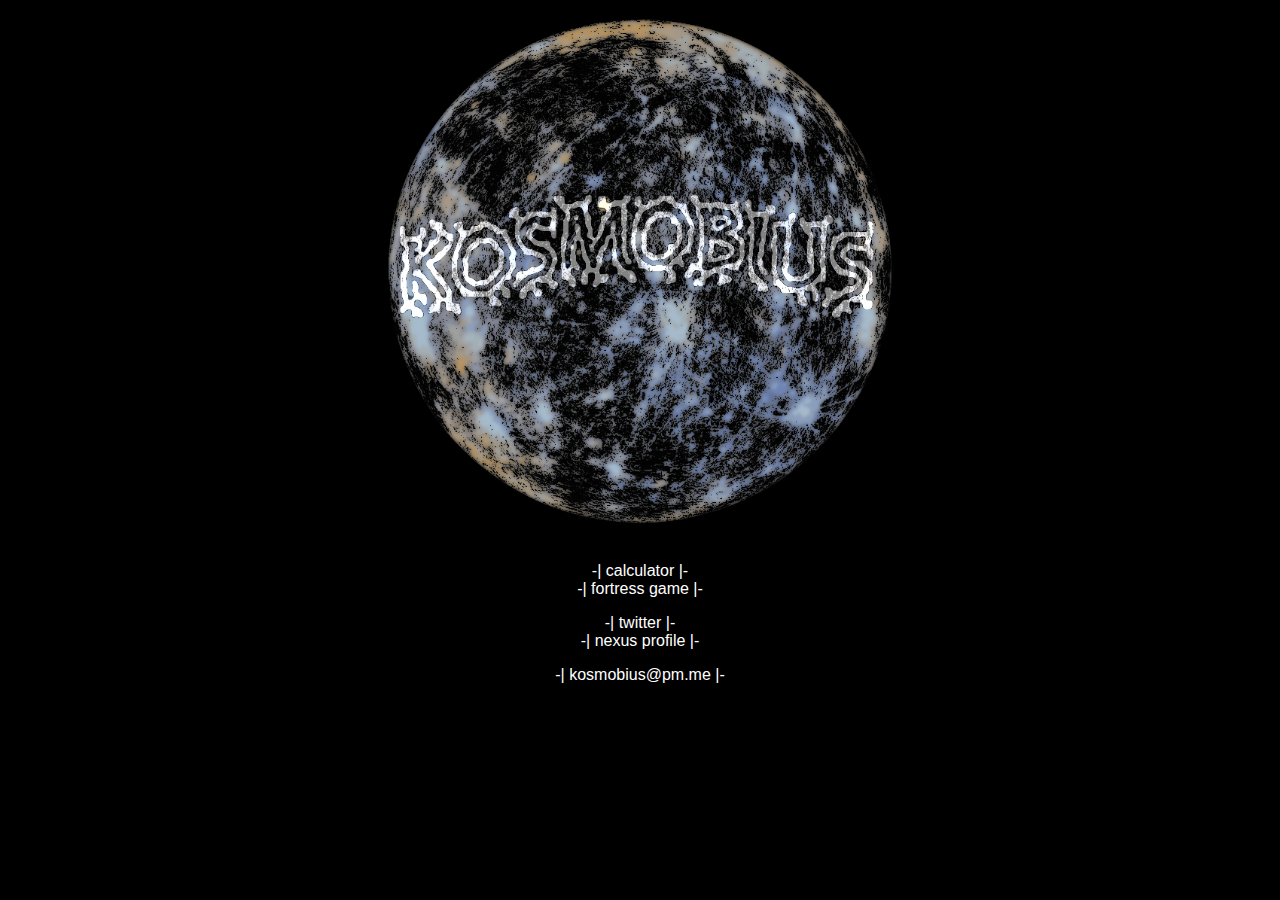
<file: index.html>
<!DOCTYPE html>
<html>
	<title>kosmobius</title>
<head>
	<meta name="viewport" content="width=device-width, initial-scale=1.0">
</head>
<body>

<div id="container_m">
	
	<!--//Test Section 1-->
	
	<div id="splash_box1"> <img id="splash_img1" src="Images/Kosmobius Mercury Logo-1.jpeg">
	</div>
	
	<div id="nav_dump1">
		<ul>
			<li><a href="Calculator/Calculator-AE.html">-| calculator |-</a></li>
			<li><a href="Calculator/Fortress.html">-| fortress game |-</a></li>
			<p/>
			<li><a href="http://www.twitter.com/kosmobius">-| twitter |-</a></li>
			<li><a href="http://www.nexusmods.com/games/users/34241365/?">-| nexus profile |-</a></li>
			<p/>
			<li>-| kosmobius@pm.me |-</li>
		</ul>
	</div>
</div>

<style>
body {
	background-color: black;
   margin: 0;
   padding: 0;
}
#container_m {
	height: 100%;
}
div {

}

ul {
	list-style-type: none;
	padding: 0px;
}
.active {
	
}
li a {
	text-decoration: none;
	color: white;
}
a:link {
    text-decoration: none;
	 color: white;
}
a:visited {
    text-decoration: none;

}

a:hover {
    text-decoration: underline;
	 color: lightblue;
}

a:active {
    text-decoration: underline;
	 color: red;
}

div #splash_box1 {

}
#splash_img1 {
	margin: auto 25% auto 25%;
	width: 50%;
}
div #nav_dump1 {
	margin: auto 37% auto 37%;
	width: 26%;
	text-align: center;
	font-size: 12pt;
	color: white;
	font-family: consolas, calibri, helvetica;
}

</style>

</body>
</html>
</file>
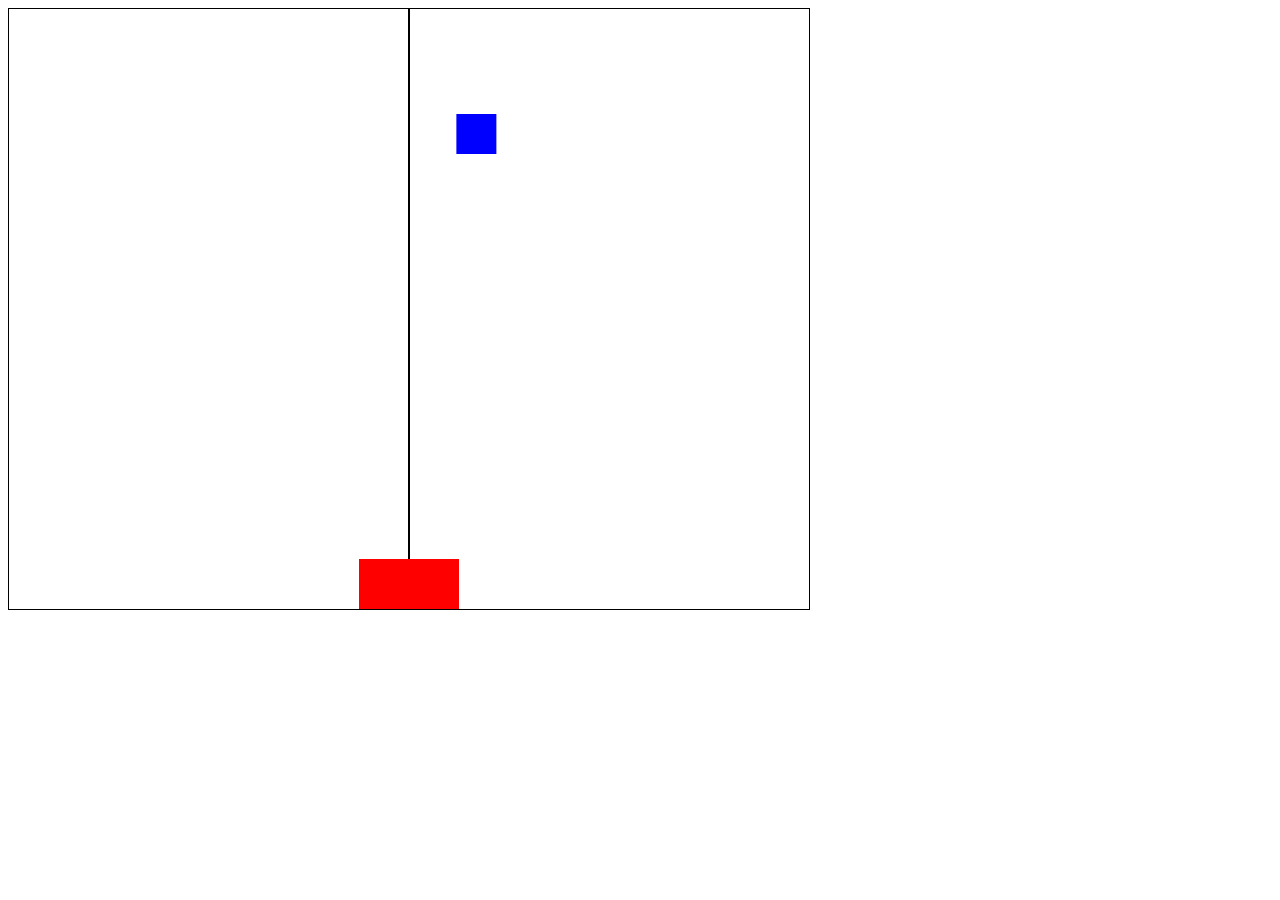
<file: DESD-ptt.html>
<!DOCTYPE html>
<html>
<head><link rel="stylesheet" type="text/css" href="DESD-styles.css"></head>
<body>

<canvas id="gameCanvas" width="800" height="600"></canvas>

<script>

//distraction 
var distX;
var distY = 0;
var distSpeedX = 3;
var distSpeedY = 5;
var distWidth = 40;
var distHeight = 40;
var spawnRate = 1500;
var lastSpawn = -1;
var distList = [];

//player
var playerWidth = 100;
var playerHeight = 50;
var playerX = 350;//800/2-playerWidth/2;
var playerY = 600-playerHeight;
var hitCount = 0;

window.onload = function() { //onload functions
	console.log("window loaded"); //console test
	canvas = document.getElementById('gameCanvas'); //link doc canvas to js canvas
	canvasContext = canvas.getContext('2d'); //????? !!research!!
	
	var framesPerSecond = 30; //set fps, convert refresh to 30 fps (1000/30)
	setInterval(function() {
				animate()
	}, 1000/framesPerSecond); //establish fps

}

function spawnRandomObject(){

    var t;
    if(Math.random()<0.50){t="green";}else{t="blue";}
    var distBlock={
        type:t, 
        x:Math.random()*canvas.width,
        y:distY,
    }
    distList.push(distBlock);
}



function animate() {

	var time=Date.now();

    if(time>(lastSpawn+spawnRate)){
    lastSpawn=time;
    spawnRandomObject();
    }

	//wipe canvas
	colorRect(0,0,canvas.width,canvas.height, 'white');	

	//draw middle line for measuring
	colorRect(399,0, 2,canvas.height, 'black');

	//moving objects
	for(var i=0; i < distList.length; i++ ){
		var distBlock = distList[i];
		distBlock.y+=distSpeedY;


		if (distBlock.x + distWidth < playerX || distBlock.x > playerX + playerWidth ) {
			if (distBlock.x + 30 < playerX+playerWidth/2) {
				distBlock.x += distSpeedX;
			} else if (distBlock.x + 10 > playerX+playerWidth/2) {
				distBlock.x -= distSpeedX;
			}
		}	

		/*
		if (distBlock.x + distWidth/2 !== playerX + playerWidth/2) {
			if ( distBlock.x < playerX  ) {
			distBlock.x += distSpeedX;
			} else if ( distBlock.x + distWidth > playerX + playerHeight ) {
				distBlock.x -=  distSpeedX;
			} 
		} 
		*/




		if ( distBlock.y+distHeight/2 === playerY ) {
			console.log("hit!");
			hitCount++;
		}

		colorRect(distBlock.x,distBlock.y, distWidth,distHeight, distBlock.type);

	} //end for loop

	// draw player
	colorRect(playerX,playerY, playerWidth,playerHeight, 'red');

}

//how to draw rectangles
function colorRect(leftX,topY, width,height, drawColor) {
	canvasContext.fillStyle	= drawColor;
	canvasContext.fillRect(leftX,topY, width,height);

}






</script>
</body>
</html>
</file>
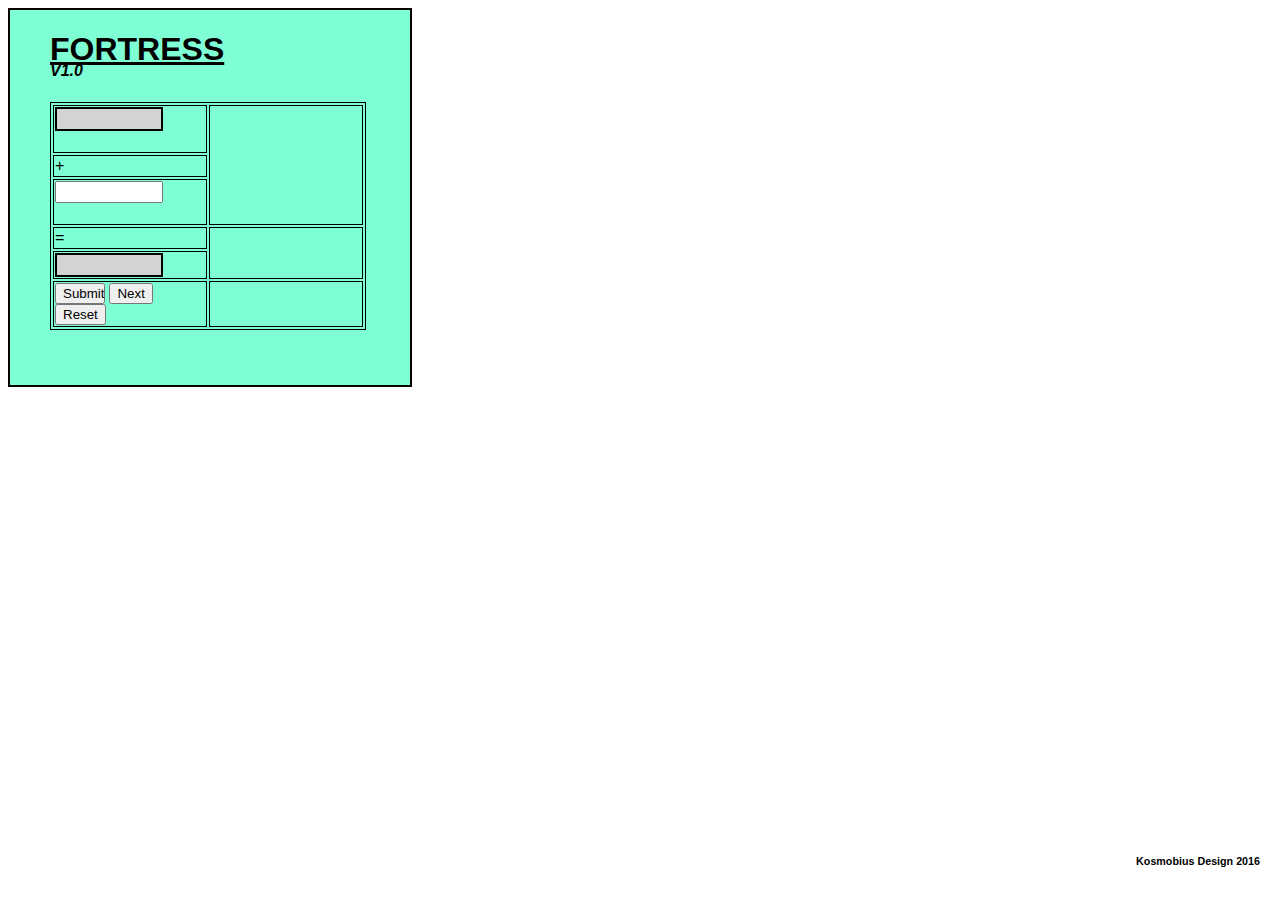
<file: Fortress.html>
<!DOCTYPE html>
<html>

    <head>
    </head>

    <body>
        <div id="mainpage">
            	<h1>FORTRESS</h1>
            	<h4>V1.0</h4>
            <table id="mainTbl">
                <tr>
                    <td>    <!--Computer input (1)-->
                        <div class="textArea" id="inBox1"></div>
                        <div class="errMsg" id="errMsg1">
                        </div>
                    </td>
                    <td rowspan="3" id="tgtBox">
                    </td>
                </tr>
                <tr>
                    <td>+</td>
                </tr>
                <tr>
                    <td>    <!--Player input (2)-->
                        <input class="input" id="inBox2" type="number" value="">
                        <div class="errMsg" id="errMsg2">
                        </div>
                    </td>
                </tr>
                <tr>
                    <td>=</td>  <!--Display win/lose message-->
                    <td rowspan="2" id="msgBox"></td>
                </tr>
                <tr>
                    <td>    <!--Display player's answer-->
                        <div class="textArea" id="outBox">
                        </div>
                    </td>
                </tr>
                <tr>
                    <td>    <!--Buttons-->
                        <button id="submitBtn" onclick='ansVal()'>Submit</button>
								<button onclick='nextBtn()'>Next</button>
                        <button onclick='clrScrn()'>Reset</button>
                    </td>   <!--Display player score-->
                    <td id="scoreBox">
                    </td>
                </tr>
            </table>
            	<h6>Kosmobius Design 2016</h6>
        </div>


        <!--JavaScript-->
		  <script>
		  	var input1;
			var input2;
			var output;
			var compNum;
			var tgtNum = 0;
			var pScore = 0;
			var pCorrect = false;
			var winState = false;
			const MAX_SCORE = 10;


			window.onload = function() {
			console.log('ready...');
			console.log("input1: " + input1, "input2: " + input2, "output: " + output, "correct: " + pCorrect, 							"tgtNum: " + tgtNum);
			}();

			function ansVal() {
				addFields();
				
				if (pCorrect) {
					console.log('press next');
				} else {
					runCalc();
				}
			}
			
			function runCalc() {
				console.log('-------');	
			   console.log('runCalc');
					
			   addFields();
			   checkFields();
				
				if (pScore == MAX_SCORE) {
					document.getElementById('submitBtn').innerHTML = "Again!";
					winState = true;
					} else if ( pScore < MAX_SCORE) {
						document.getElementById('submitBtn').innerHTML = "Submit";
					}				
					console.log('correct: ' + pCorrect);
			}

			function checkFields() {
			   console.log("checkFields,", "output:", output);
 			  
				var valInput = function() {
					if (tgtNum != 0 && input1 + input2 != 0) {
					  document.getElementById('errMsg1').innerHTML = "";
					  document.getElementById('errMsg2').innerHTML = "";
					  document.getElementById('outBox').innerHTML = output;
					} else if (tgtNum == 0) {
						document.getElementById('msgBox').innerHTML = "Press Next";
					}

					if (tgtNum != 0 && input1 == 0) {
					  document.getElementById('outBox').innerHTML = "";
					  document.getElementById('errMsg1').innerHTML = "Please enter a number";
					} else if (tgtNum == 0) {
						document.getElementById('msgBox').innerHTML = "Press Next";
					}

					if (tgtNum != 0 && input2 == 0) {
					  document.getElementById('outBox').innerHTML = "";
					  document.getElementById('errMsg2').innerHTML = "Please enter a number";
					} else if (tgtNum == 0) {
						document.getElementById('msgBox').innerHTML = "Press Next";
					}    
				}();


				if (output) {
					console.log('output');
				
					if (input1 + input2 == tgtNum) {
						console.log('correct');
						document.getElementById('msgBox').innerHTML = "Correct!";
						pCorrect = true;
						pScore++;
						
						if (pScore == MAX_SCORE) {
							document.getElementById('msgBox').innerHTML = "Win!";
						}
						
						if (pScore > MAX_SCORE) {
							clrScrn();
							numGen();
							} 
						} else if (input1 + input2 != tgtNum) {
								console.log('incorrect');
								document.getElementById('msgBox').innerHTML = "Incorrect!";
							}
				document.getElementById('scoreBox').innerHTML = "Your Score: " + pScore;
				console.log('Player Score: ' + pScore);
			}
		}

			function addFields() {
			    console.log('addFields');
			    input1 = Number(document.getElementById('inBox1').innerHTML);
			    input2 = Number(document.getElementById('inBox2').value);
			    output = input1 + input2;
			}

			function numGen() {
				tgtNum = Math.floor((Math.random() * 100) + 1);
				compNum = Math.floor((Math.random() * (tgtNum/3)) + 1); 
			   console.log(tgtNum - compNum);
 			}

			function nextBtn() {
				numGen();
				document.getElementById('tgtBox').innerHTML = tgtNum;
		    	document.getElementById('inBox1').innerHTML = compNum;
		    	document.getElementById('inBox2').value = "";
				document.getElementById('outBox').innerHTML = "";
				document.getElementById('msgBox').innerHTML = "";
				document.getElementById('errMsg1').innerHTML = "";
				document.getElementById('errMsg2').innerHTML = "";
				pCorrect = false;
			}

			function clrScrn() {
				 document.getElementById('inBox1').innerHTML = "";
			    document.getElementById('inBox2').value = "";
			    document.getElementById('errMsg1').innerHTML = "";
			    document.getElementById('errMsg2').innerHTML = "";
			    document.getElementById('outBox').innerHTML = "";
				 document.getElementById('tgtBox').innerHTML = "";
				 document.getElementById('msgBox').innerHTML = "";
				 document.getElementById('scoreBox').innerHTML = "";
				 tgtNum = 0;
				 pCorrect = false;
				 pScore = 0;
				 console.log("input1: " + input1, "input2: " + input2, "output: " + output, "correct: " + pCorrect, "tgtNum: " + tgtNum, "pScore: " + pScore);
				 
			}
			
			</script>

        <!--CSS-->
        <style>
            body {
                font-family: Calibri, Arial;
            }
            #mainpage {
                border: 2px solid black;
                height: 375px;
                width: 400px;
                background: aquamarine;
            }
            #mainTbl {
                margin-left: 40px;
            }
            h1 {
                margin-left: 40px;
                text-align: left;
                margin-bottom: 0px;
                text-decoration: underline;
            }
            h4 {
                margin-top: -6px;
                margin-left: 40px;
                text-align: left;
                font-style: italic;
            }
            h6 {
                position: absolute;
                bottom: 8px;
                right: 20px;
            }
            table {
                border: 1px solid black;
            }
            td {
                border: 1px solid black;
                width: 150px;
            }
            #tgtBox {
                border: 1px solid black;
                height: 100px;
                width: 100px;
                text-align: center;
					 font-size: 90px;
            }
            div {
                position: static;
            }
            .input {
                height: 16px;
                width: 100px;
                text-align: right;
            }
            .errMsg {
                height: 20px;
                color: red;
            }
				#msgBox {
					text-align: center;
					font-size: 30px;
				}
				#scoreBox {
					text-align: center;
				}
            #outBox {
                height: 20px;
                width: 100px;
                border: 2px solid black;
                background: lightgrey;
                text-align: right;
                padding-right: 4px;
            }
				.textArea {
                height: 20px;
                width: 100px;
                border: 2px solid black;
                background: lightgrey;
                text-align: right;
                padding-right: 4px;
            }
				#submitBtn {
					width: 50px;
				}
				
        </style>
    </body>

</html>
</file>
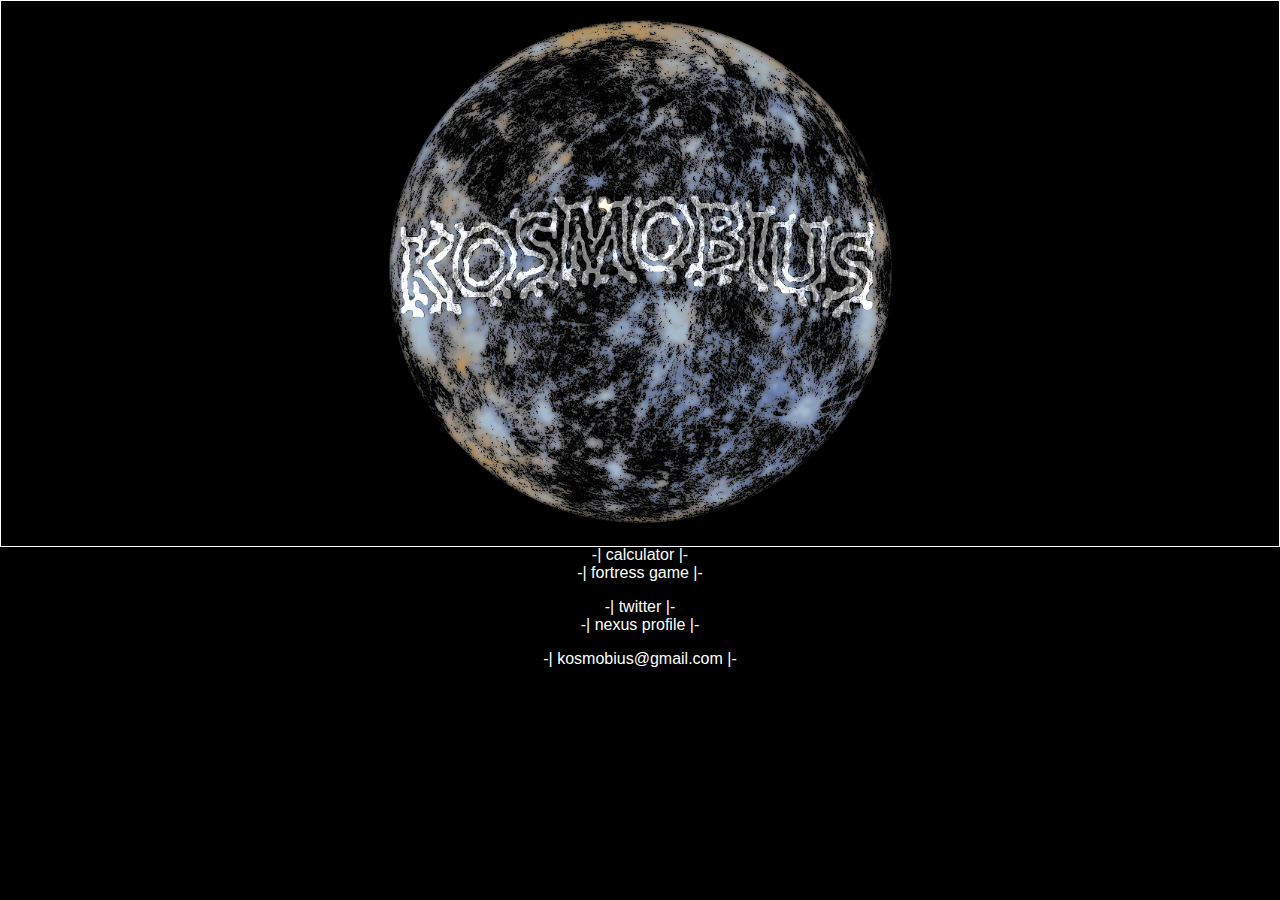
<file: index (WIP).html>
<!DOCTYPE html>
<html>
	<title>kosmobius: game design</title>
<head>
	<meta name="viewport" content="width=device-width, initial-scale=1.0">
</head>
<body>


	<div class="splash_box">
		
		<img id="splash_img1" src="Images/Kosmobius Mercury Logo-1.jpeg">
		
		<ul id="nav_dump1">
			<li><a href="Calculator/Calculator-AE.html">-| calculator |-</a></li>
			<li><a href="Calculator/Fortress.html">-| fortress game |-</a></li>
			<p/>
			<li><a href="http://www.twitter.com/kosmobius">-| twitter |-</a></li>
			<li><a href="http://www.nexusmods.com/games/users/34241365/?">-| nexus profile |-</a></li>
			<p/>
			<li>-| kosmobius@gmail.com |-</li>
		</ul>
		
	</div>


<style>
body {
	background-color: black;
   margin: 0;
   padding: 0;
}
#container_m {
	height: 100%;
	position: relative;
}
div {
	border: 1px solid white;
}

ul {
	list-style-type: none;
	padding: 0px;
}
.active {
	
}
li a {
	text-decoration: none;
	color: white;
}
a:link {
    text-decoration: none;
	 color: white;
}
a:visited {
    text-decoration: none;

}

a:hover {
    text-decoration: underline;
	 color: lightblue;
}

a:active {
    text-decoration: underline;
	 color: red;
}

.splash_box {
	position: relative;
}
#splash_img1 {

	margin: auto 25% auto 25%;
	width: 50%;
}
#nav_dump1 {
	position: absolute;
	margin: auto 37% auto 37%;
	width: 26%;
	text-align: center;
	font-size: 12pt;
	color: white;
	font-family: consolas, calibri, helvetica;
	}

</style>

</body>
</html>
</file>
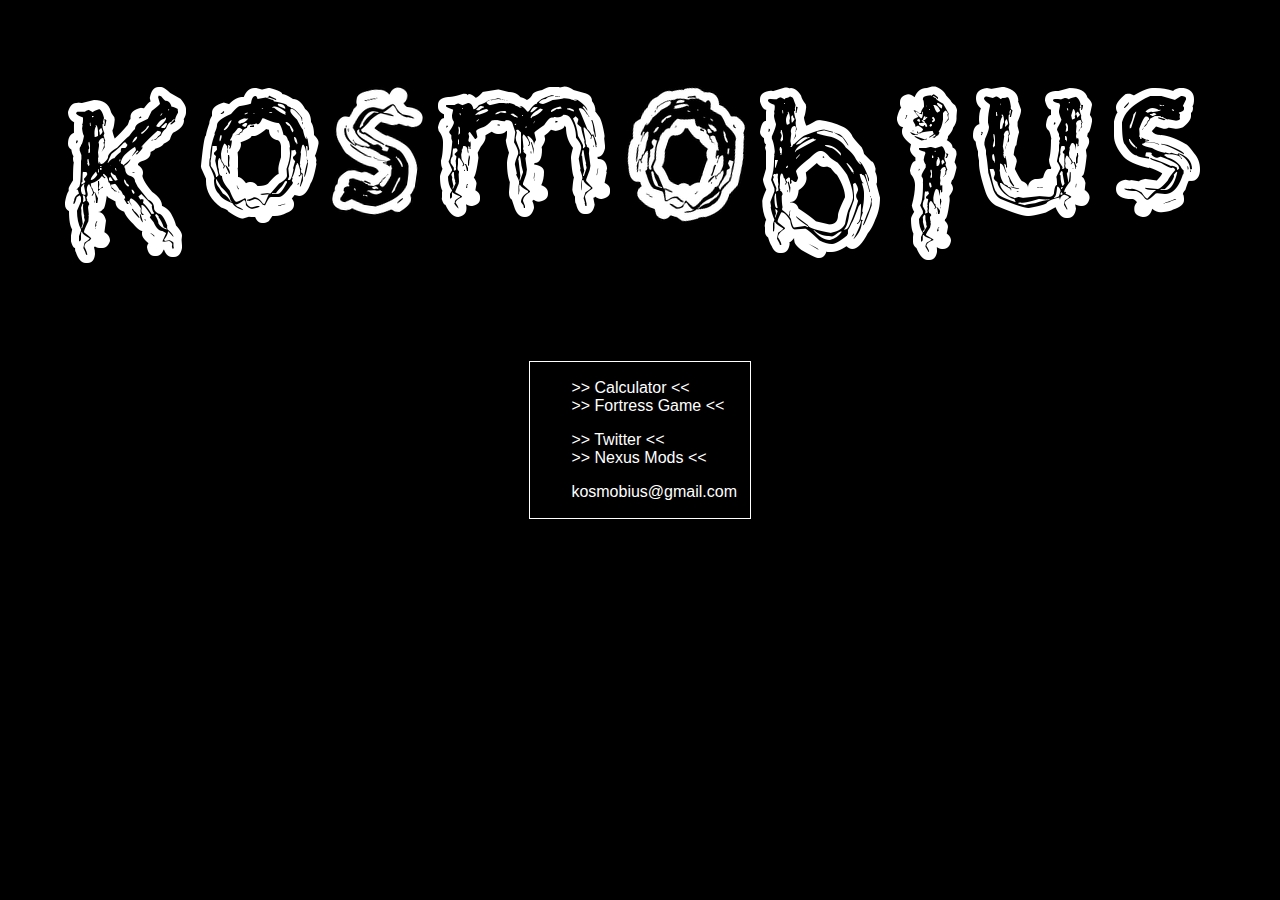
<file: index-m.html>
<!DOCTYPE html>
<html>
	<title>kosmobius: game design</title>
<head>

</head>
<body>

<div id="container_m">
	
	<div id="splash"> <img id="splash_img" src="Images/kosmobius-log-lowercase-1.png">
	</div>
	
	<div id="nav_dump">
		<ul>
			<li><a href="Calculator/Calculator-AE.html">>> Calculator <<</a></li>
			<li><a href="Calculator/Fortress.html">>> Fortress Game <<</a></li>
			<p>
			<li><a href="http://www.twitter.com/kosmobius">>> Twitter <<</a></li>
			<li><a href="http://www.nexusmods.com/games/users/34241365/?">>> Nexus Mods <<</a></li>
			<p>
			<li>kosmobius@gmail.com</li>
		</ul>
	</div>
	
	
</div>

<style>
body {
	background-color: black;
   margin: 0;
   padding: 0;
	color: white;
	font-family: calibri, helvetica;
}
#container_m {
	position: auto;
	padding: 0;
	margin: 0;
}
div {
	border: 1px solid black;
}
#splash {
	margin: 1% auto auto auto;
	padding: 1%;
	width: 90%;
	border-radius: 70px 70px 5px 5px;
}
.splash_img {
	width: 90%;
	margin: auto;
	padding: 1%;
}
#nav_dump {
	text-align: left;
	width: 17%; 
	padding: 1px;
	margin: 3% auto 3% auto;
	border: 1px solid white;
}
ul{
	position: auto;
	list-style-type: none;

}
.active {
	
}
li a {
	text-decoration: none;
	color: white;
}
a:link {
    text-decoration: none;
	 color: white;
}
a:visited {
    text-decoration: none;

}

a:hover {
    text-decoration: underline;
}

a:active {
    text-decoration: underline;
	 color: red;
}
</style>

</body>
</html>
</file>
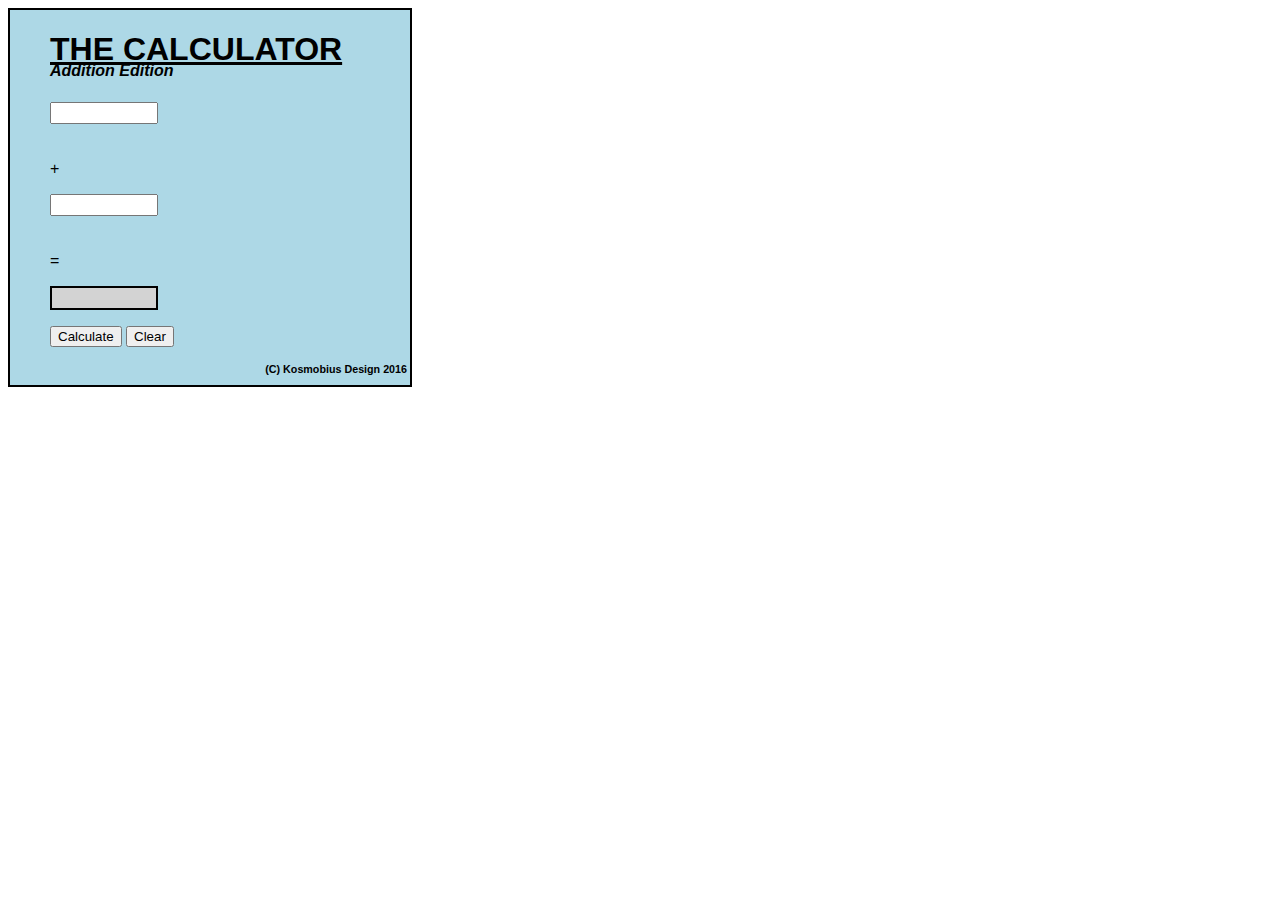
<file: Calculator/Calculator-AE.html>
<!DOCTYPE html>
<html>
<head>
</head>
<body>
<div id="mainpage">
	<h1>THE CALCULATOR</h1>
	<h4>Addition Edition</h4>
	<ol>
		<li>
			<div>
				<input class="input" id="inBox1" type="number" value="">
			</div>
			<div class="errMsg" id="errMsg1">
			</div>
		</li>
		<p>+</p>
		<li>
			<div>
				<input class="input" id="inBox2" type="number" value="">
			</div>
			<div class="errMsg" id="errMsg2">
			</div>
		</li>
		<p>=</p>
		<li>
			<div id="outBox">
			</div>
		</li>
		<p></p>
		<li><button onclick='runCalc()'>Calculate</button>
			 <button onclick='clrScrn()'>Clear</button>
		</li>
	</ol>
	<h6>(C) Kosmobius Design 2016</h6>
</div>


</body>

<!--JavaScript-->
<script>

var input1;
var input2;
var output;

console.log('ready...');
console.log("input1: ",input1, "input2: ",input2,"output: ",output);

function runCalc() {
	console.log('runCalc');
	addFields();
	checkFields();
	console.log("input1: ",input1, "input2: ",input2,"output: ",output);
	console.log("ready...")
}

function checkFields() {
	console.log("checkFields,","output:",output);
	
	if ( input1 + input2 != 0 ) {
		document.getElementById('errMsg1').innerHTML = "";
		document.getElementById('errMsg2').innerHTML = "";
		document.getElementById('outBox').innerHTML = output;
		}
		
	if ( input1 == 0) {
			document.getElementById('outBox').innerHTML = "";
			document.getElementById('errMsg1').innerHTML = "Please enter a number";
		} 
		
	if ( input2 == 0 ) {
			document.getElementById('outBox').innerHTML = "";
			document.getElementById('errMsg2').innerHTML = "Please enter a number";
		}
}

function addFields() {
	console.log('addFields');
	input1 = Number(document.getElementById('inBox1').value);
	input2 = Number(document.getElementById('inBox2').value);
	output = input1 + input2;
}

function clrScrn() {
	document.getElementById('inBox1').value = "";
	document.getElementById('inBox2').value = "";
	document.getElementById('errMsg1').innerHTML = "";
	document.getElementById('errMsg2').innerHTML = "";
	document.getElementById('outBox').innerHTML = "";
}

</script>

<!--CSS-->
<style>
body {
	font-family: Calibri, Arial;
}
#mainpage {
	border: 2px solid black;
	height: 375px;
	width: 400px;
	background: lightblue;
}
h1 {
	margin-left: 40px;
	text-align: left;
	margin-bottom: 0px;
	text-decoration: underline;
}
h4 {
	margin-top: -6px;
	margin-left: 40px;
	text-align: left;
	font-style: italic;
}
h6 {
	text-align: right;
	margin: 3px;
}
ol {
	list-style: none;
}
div {
	position: static;
}
.input {
	height: 16px;
	width: 100px;
	text-align: right;
}
.errMsg {
	height: 20px;
	color: red;
}
#outBox {
	height: 20px;
	width: 100px;
	border: 2px solid black;
	background: lightgrey;
	text-align: right;
	padding-right: 4px;
}

</style>
</html>
</file>
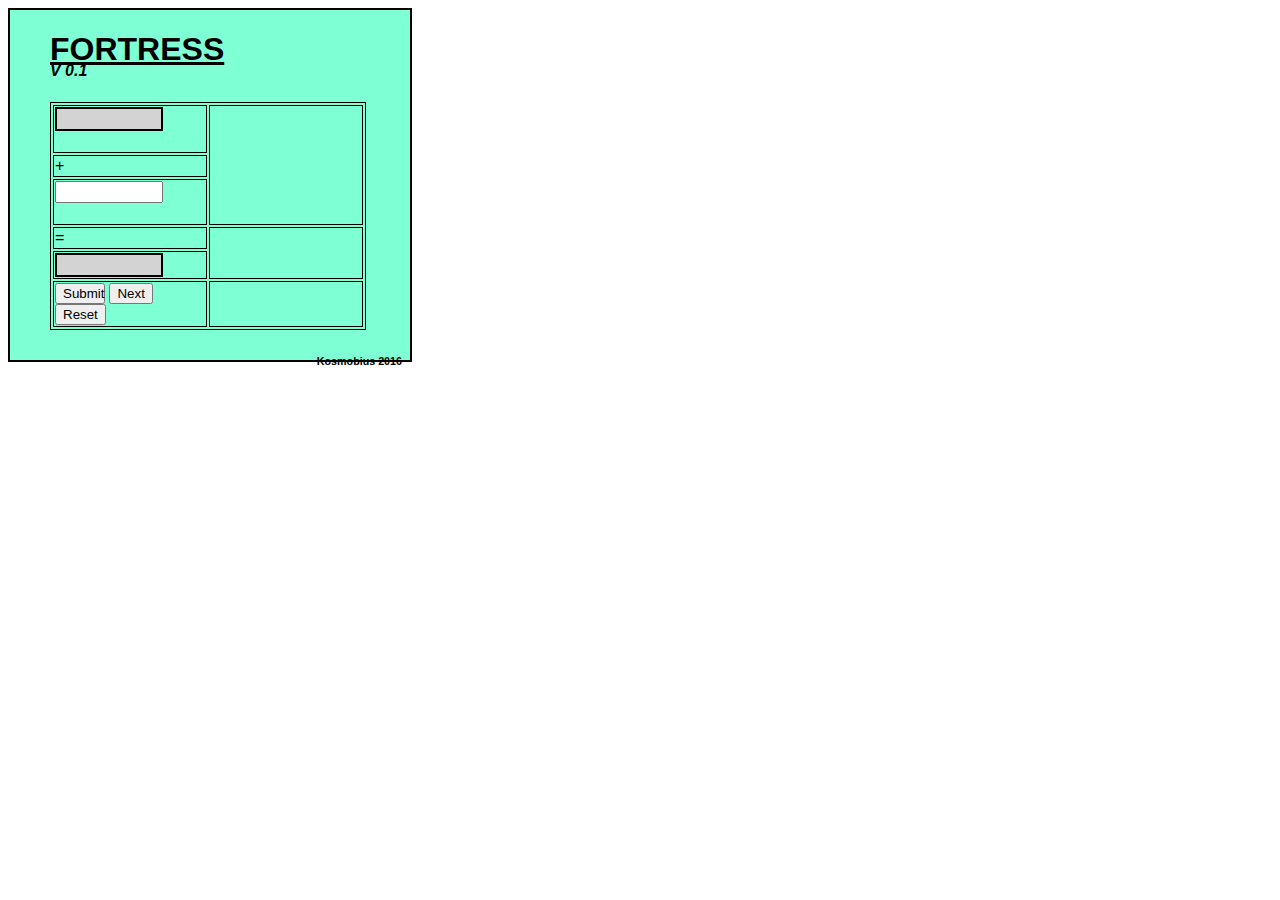
<file: Calculator/Fortress.html>
<!DOCTYPE html>
<html>

    <head>
    </head>

    <body>
        <div id="mainpage">
            	<h1>FORTRESS</h1>
            	<h4>V 0.1</h4>
					
            <table id="mainTbl">
                <tr>
                    <td>    <!--Computer input (1)-->
                        <div class="textArea" id="inBox1"></div>
                        <div class="errMsg" id="errMsg1">
                        </div>
                    </td>
                    <td rowspan="3" id="tgtBox">
                    </td>
                </tr>
                <tr>
                    <td>+</td>
                </tr>
                <tr>
                    <td>    <!--Player input (2)-->
                        <input class="input" id="inBox2" type="number" value="">
                        <div class="errMsg" id="errMsg2">
                        </div>
                    </td>
                </tr>
                <tr>
                    <td>=</td>  <!--Display win/lose message-->
                    <td rowspan="2" id="msgBox"></td>
                </tr>
                <tr>
                    <td>    <!--Display player's answer-->
                        <div class="textArea" id="outBox">
                        </div>
                    </td>
                </tr>
                <tr>
                    <td>    <!--Buttons-->
                        <button id="submitBtn" onclick='ansVal()'>Submit</button>
								<button onclick='nextBtn()'>Next</button>
                        <button onclick='clrScrn()'>Reset</button>
                    </td>   <!--Display player score-->
                    <td id="scoreBox">
                    </td>
                </tr>
            </table>
				<h6>Kosmobius 2016</h6>
        </div>


        <!--JavaScript-->
		  <script>
		  	var input1;
			var input2;
			var output;
			var compNum;
			var tgtNum = 0;
			var pScore = 0;
			var pCorrect = false;
			var winState = false;
			const MAX_SCORE = 10;


			window.onload = function() {
			console.log('ready...');
			console.log("input1: " + input1, "input2: " + input2, "output: " + output, "correct: " + pCorrect, "tgtNum: " + tgtNum);
			}();

			function ansVal() {
				addFields();
				
				if (pCorrect) {
					console.log('pCorrect');
				} else {
					runCalc();
				}
			}
			
			function runCalc() {
				console.log('-------');	
			   console.log('runCalc');
					
			   addFields();
			   checkFields();
				
				if (pScore == MAX_SCORE) {
					document.getElementById('submitBtn').innerHTML = "Again!";
					winState = true;
					} else if ( pScore < MAX_SCORE) {
						document.getElementById('submitBtn').innerHTML = "Submit";
					}				
					console.log('correct: ' + pCorrect);
			}

			function checkFields() {
			   console.log("checkFields,", "output:", output);
 			  
			   //field validations
				var valInput = function() {
					if (tgtNum != 0 && input1 + input2 != 0) {
					  document.getElementById('errMsg1').innerHTML = "";
					  document.getElementById('errMsg2').innerHTML = "";
					  document.getElementById('outBox').innerHTML = output;
					} else if (tgtNum == 0) {
						document.getElementById('msgBox').innerHTML = "Press Next";
					}

					if (tgtNum != 0 && input1 == 0) {
					  document.getElementById('outBox').innerHTML = "";
					  document.getElementById('errMsg1').innerHTML = "Please enter a number";
					} else if (tgtNum == 0) {
						document.getElementById('msgBox').innerHTML = "Press Next";
					}

					if (tgtNum != 0 && input2 == 0) {
					  document.getElementById('outBox').innerHTML = "";
					  document.getElementById('errMsg2').innerHTML = "Please enter a number";
					} else if (tgtNum == 0) {
						document.getElementById('msgBox').innerHTML = "Press Next";
					}
				}();

				//display correct/incorrect message
				if (output) {
					console.log('output');
				
					if (input1 + input2 == tgtNum) {
						console.log('correct');
						document.getElementById('msgBox').innerHTML = "Correct!";
						pCorrect = true;
						pScore++;
						
						if (pScore == MAX_SCORE) {
							document.getElementById('msgBox').innerHTML = "Win!";
						}
						
						if (pScore > MAX_SCORE) {
							clrScrn();
							numGen();
							} 
						} else if (input1 + input2 != tgtNum) {
								console.log('incorrect');
								document.getElementById('msgBox').innerHTML = "Incorrect!";
							}
				document.getElementById('scoreBox').innerHTML = "Your Score: " + pScore;
				console.log('Player Score: ' + pScore);
			}
		}

			function addFields() {
			    console.log('addFields');
			    input1 = Number(document.getElementById('inBox1').innerHTML);
			    input2 = Number(document.getElementById('inBox2').value);
			    output = input1 + input2;
			}

			function numGen() {
				tgtNum = Math.floor((Math.random() * 100) + 1);
				compNum = Math.floor((Math.random() * (tgtNum/3)) + 1); 
 			}

			function nextBtn() {
				if (pCorrect || tgtNum == 0) {
					numGen();
					document.getElementById('tgtBox').innerHTML = tgtNum;
			    	document.getElementById('inBox1').innerHTML = compNum;
			    	document.getElementById('inBox2').value = "";
					document.getElementById('outBox').innerHTML = "";
					document.getElementById('msgBox').innerHTML = "";
					document.getElementById('errMsg1').innerHTML = "";
					document.getElementById('errMsg2').innerHTML = "";
					console.log("pCorrect: " + pCorrect);
					pCorrect = false;
				} else {
					document.getElementById('msgBox').innerHTML = "No input";
				} 
			}

			function clrScrn() {
				 document.getElementById('inBox1').innerHTML = "";
			    document.getElementById('inBox2').value = "";
			    document.getElementById('errMsg1').innerHTML = "";
			    document.getElementById('errMsg2').innerHTML = "";
			    document.getElementById('outBox').innerHTML = "";
				 document.getElementById('tgtBox').innerHTML = "";
				 document.getElementById('msgBox').innerHTML = "";
				 document.getElementById('scoreBox').innerHTML = "";
				 tgtNum = 0;
				 pScore = 0;
				 console.log("input1: " + input1, "input2: " + input2, "output: " + output, "correct: " + pCorrect, "tgtNum: " + tgtNum, "pScore: " + pScore);
				 
			}
			
			</script>

        <!--CSS-->
        <style>
            body {
                font-family: Calibri, Arial;
            }
            #mainpage {
                border: 2px solid black;
                height: 350px;
                width: 400px;
                background: aquamarine;
            }
            #mainTbl {
                margin-left: 40px;
            }
            h1 {
                margin-left: 40px;
                text-align: left;
                margin-bottom: 0px;
                text-decoration: underline;
            }
            h4 {
                margin-top: -6px;
                margin-left: 40px;
                text-align: left;
                font-style: italic;
            }
            h6 {
					text-align: right;
					margin-right: 2%;
				 }
            table {
                border: 1px solid black;
            }
            td {
                border: 1px solid black;
                width: 150px;
            }
            #tgtBox {
                border: 1px solid black;
                height: 100px;
                width: 100px;
                text-align: center;
					 font-size: 90px;
            }
            div {
                position: static;
            }
            .input {
                height: 16px;
                width: 100px;
                text-align: right;
            }
            .errMsg {
                height: 20px;
                color: red;
            }
				#msgBox {
					text-align: center;
					font-size: 30px;
				}
				#scoreBox {
					text-align: center;
				}
            #outBox {
                height: 20px;
                width: 100px;
                border: 2px solid black;
                background: lightgrey;
                text-align: right;
                padding-right: 4px;
            }
				.textArea {
                height: 20px;
                width: 100px;
                border: 2px solid black;
                background: lightgrey;
                text-align: right;
                padding-right: 4px;
            }
				#submitBtn {
					width: 50px;
				}
				
        </style>
    </body>

</html>
</file>
<file: DESD-styles.css>
#gameCanvas {
	border: 1px solid black;
	
}
</file>
